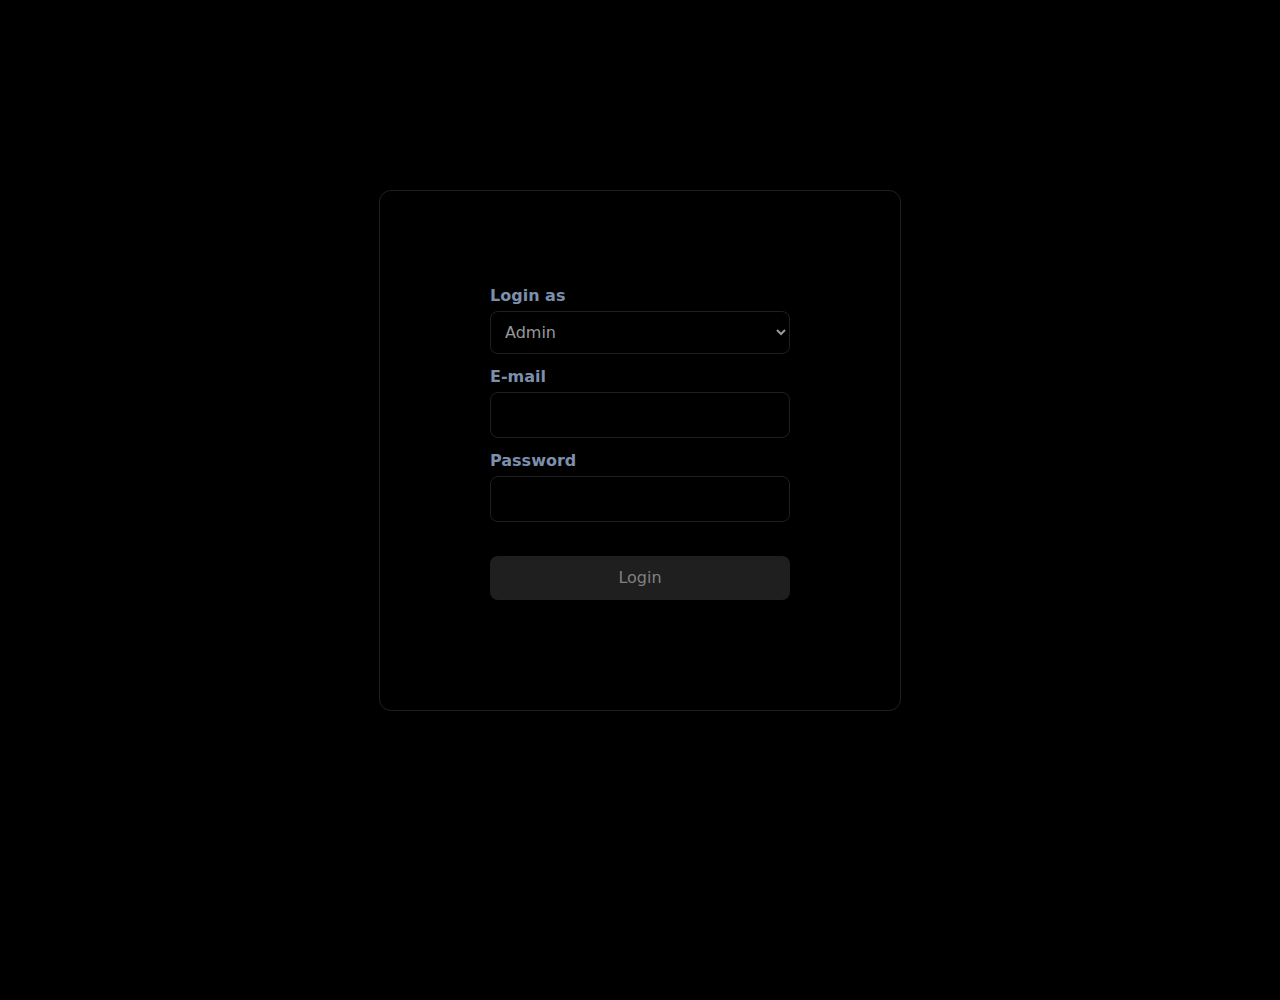
<file: index.html>
<html lang="en">

<head>
    <meta charset="UTF-8">
    <meta name="viewport" content="width=device-width, initial-scale=1.0">
    <!-- Latest compiled and minified CSS -->
    <link href="https://cdn.jsdelivr.net/npm/bootstrap@5.2.3/dist/css/bootstrap.min.css" rel="stylesheet">
    <link rel="stylesheet" href="fontawesome.min.css">
    <link rel="stylesheet" href="all.min.css">
    <link rel="stylesheet" href="style.css">
</head>

<body>

    <div class="body">
        <section>
            <div class="container">
                <div class="row vh-100 align-center justify-center">
                    <div class="box welcome">
                        <img src="img/1675657457639-removebg-preview.png" alt="" class="logo-img mb-3" width="224px">
                        <h3>Welcome to Modernize</h3>
                        <span class="d-block mb-4">Your Admin Dashboard</span>
                        <button onclick="signup()" class="logout">Sign Up</button>
                        <button onclick="login()" class="logout">Log In</button>
                    </div>
                </div>
            </div>
        </section>
    </div>
    <!-- Latest compiled JavaScript -->
    <script src="https://cdn.jsdelivr.net/npm/bootstrap@5.2.3/dist/js/bootstrap.bundle.min.js"></script>
</body>

</html>
<script src="watchman.js"></script>
<script>
    const login = () => {
        window.location.href = "login.html"
    }
    
    const signup = () => {
        window.location.href = "register.html"
    }
</script>
</file>
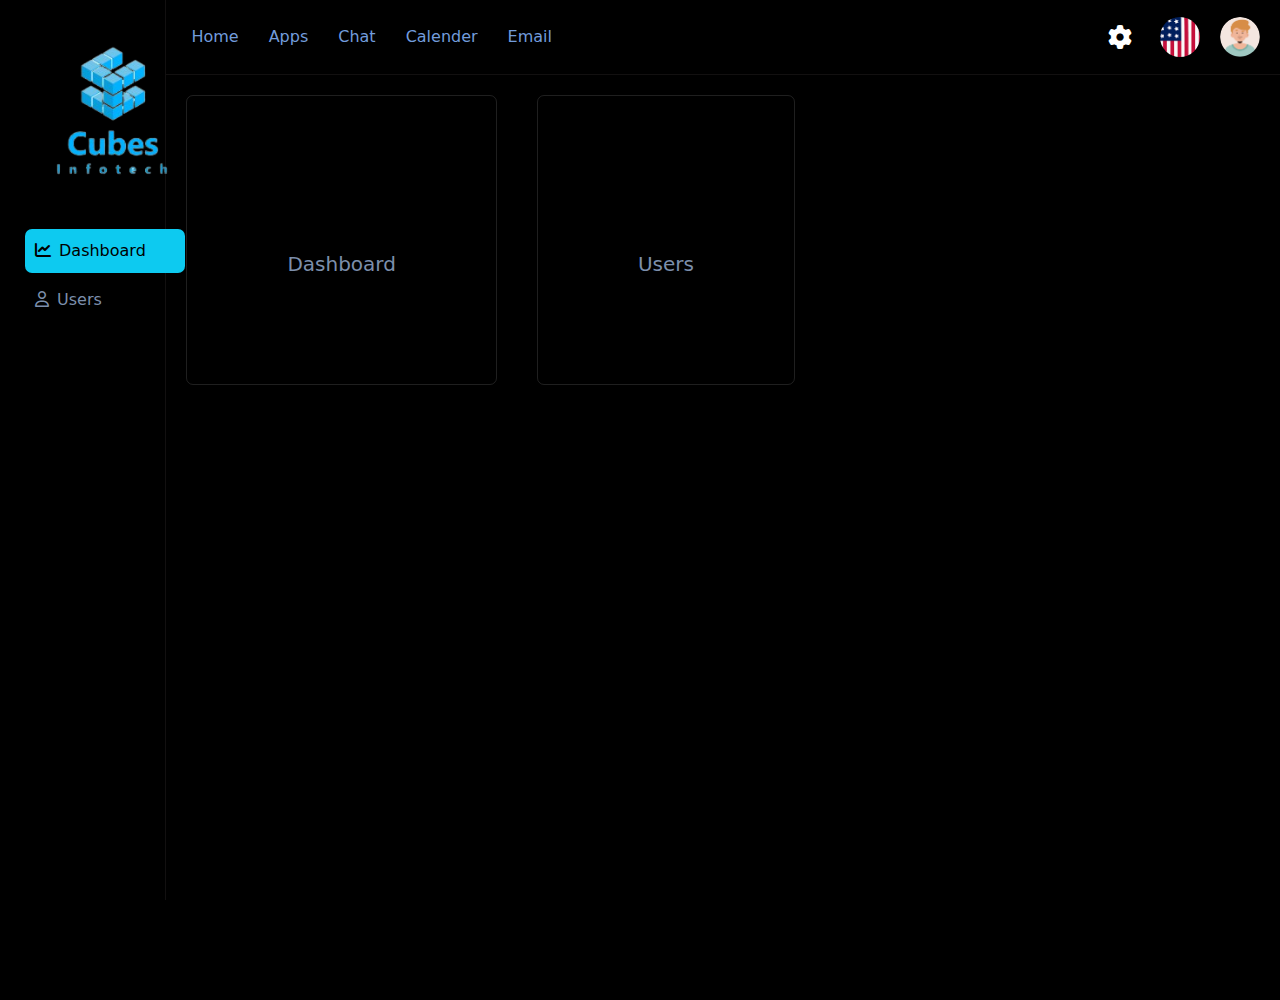
<file: dashboard.html>
<!DOCTYPE html>
<html lang="en">
<head>
    <meta charset="UTF-8">
    <meta name="viewport" content="width=device-width, initial-scale=1.0">
    <title>Modernize - Dashboard</title>
    <!-- Latest compiled and minified CSS -->
    <link href="https://cdn.jsdelivr.net/npm/bootstrap@5.2.3/dist/css/bootstrap.min.css" rel="stylesheet">
    <link rel="stylesheet" href="fontawesome.min.css">
    <link rel="stylesheet" href="all.min.css">
    <link rel="stylesheet" href="style.css">
</head>
<body>

    <div class="body">
      <div class="row">
        <div class="sidemenu">
          <img src="img/1675657457639-removebg-preview.png" alt="" class="logo-img" width="224px">
          <ul class="list">
            <li>
              <a href="dashboard.html" class="active"><i class="fa-solid fa-chart-line me-2"></i>Dashboard</a>
            </li>
            <li>
              <a href="user.html"><i class="fa-regular fa-user me-2"></i>Users</a>
            </li>
          </ul>
        </div>
        <div class="work">
          <div class="header">
            <div class="row justify-between align-center">
              <ul class="row menu">
                <li>
                  <a href="#">Home</a>
                </li>
                <li>
                  <a href="#">Apps</a>
                </li>
                <li>
                  <a href="#">Chat</a>
                </li>
                <li>
                  <a href="#">Calender</a>
                </li>
                <li>
                  <a href="#">Email</a>
                </li>
              </ul>
              <div class="row circle">
                <div class="setting"><i class="fa-sharp fa-solid fa-gear"></i></div>
                <div class="language"><img src="img/download (1).png" width="52" height="52"></div>
                <div class="login position-relative">
                  <img src="img/17893869_5927575.png" alt="" width="40" height="40">
                  <ul class="position-absolute login-menu">
                    <li>
                      <a href="#"><i class="fa-solid fa-user me-2"></i>My Profile</a>
                    </li>
                    <li>
                      <a href="#"><i class="fa-regular fa-envelope me-2"></i>My Inbox</a>
                    </li>
                    <li>
                      <a href="#"><i class="fa-solid fa-list-check me-2"></i>My Tasks</a>
                    </li>
                    <li>
                      <button onclick="logout()" class="logout">Log Out</button>
                    </li>
                  </ul>
                </div>
              </div>
            </div>
          </div>
          <div class="row">
            <div class="users"><i class="fa-solid fa-chart-line fs-1 mb-3"></i><h5>Dashboard</h5></div>
            <div class="users"><i class="fa-solid fa-user fs-1 mb-3"></i><h5>Users</h5>
            <h3 id="count" class="mx-auto"></h3></div>
          </div>
        </div>
      </div>
    </div>
<!-- Latest compiled JavaScript -->
<script src="https://cdn.jsdelivr.net/npm/bootstrap@5.2.3/dist/js/bootstrap.bundle.min.js"></script>
<!-- <script src="watchman.js"></script> -->
</body>
</html>
<script type="text/javascript">
  const logout = () => {
    window.location.href = "login.html";
    localStorage.removeItem('userlogin');
  }
        let data = [{
          userid : 1,
            name : "abc",
            email : "abc@gmail.com",
            password : "Abc@123",
            role : "Admin"
        }];
        
        const save = () => {
            let nameElement = document.getElementById('name');
            let emailElement = document.getElementById('email');
            let passwordElement = document.getElementById('password');

         

            let obj = {
                name: name,
                email: email,
                password: password,
                role: 'user'
            };

            if (data[0].role === 'admin') {
                if (localStorage.getItem('savedata') === null || localStorage.getItem('savedata') === undefined) {
                    data.push(obj);
                    localStorage.setItem('savedata', JSON.stringify(data));
                } else {
                    let val = JSON.parse(localStorage.getItem('savedata'));
                    val.push(obj);
                    localStorage.setItem('savedata', JSON.stringify(val));
                }
                alert("Thank you");
                document.getElementById('name').value = "";
                document.getElementById('email').value = "";
                document.getElementById('password').value = "";
                window.location.href = "dashboard.html"
            } else {
                alert("Only admins can log in.");
            }
        };
</script>
</file>
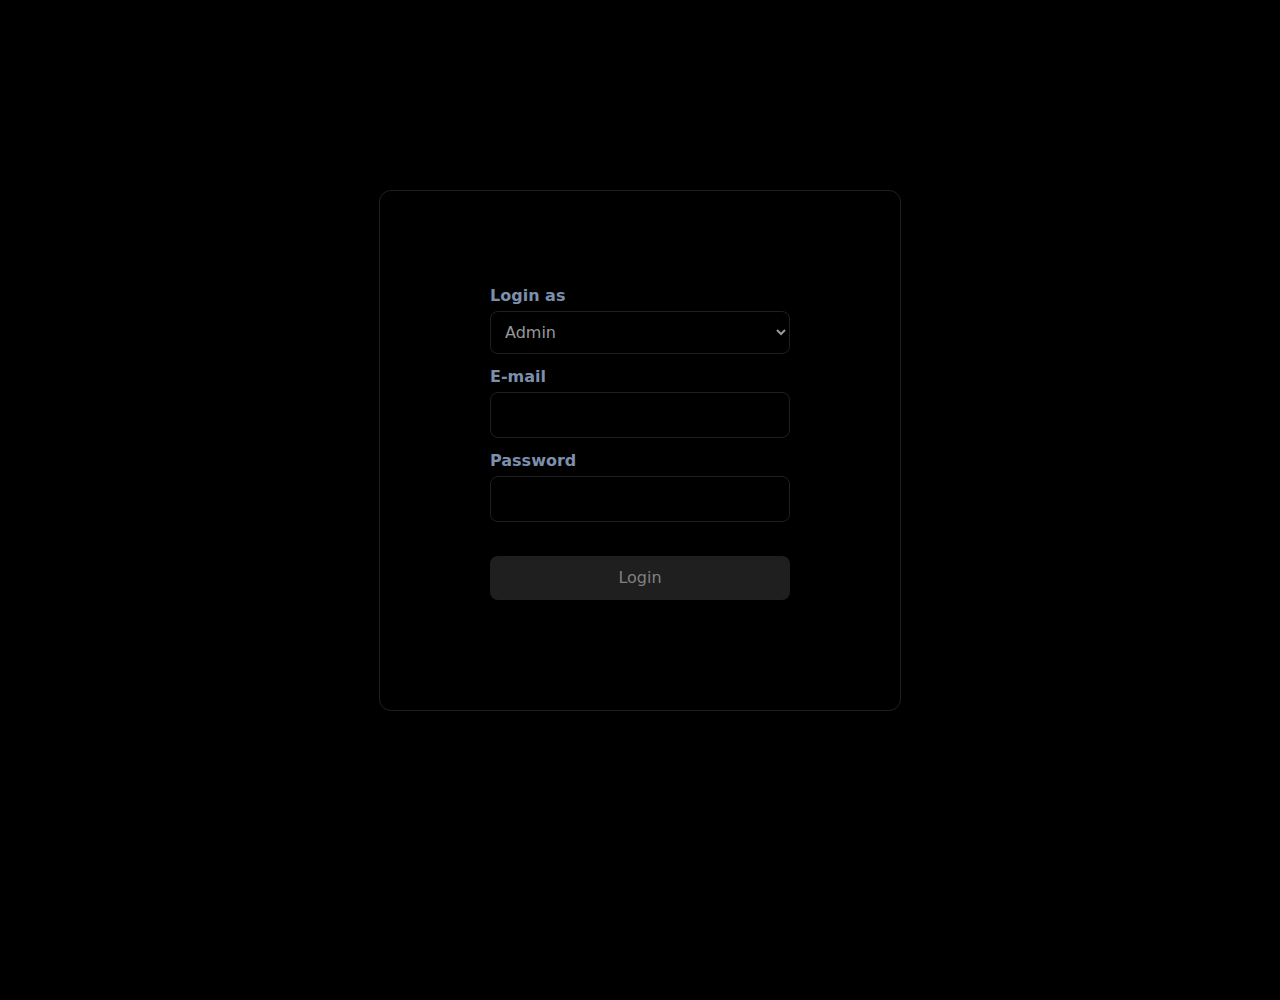
<file: login.html>
<!DOCTYPE html>
<html lang="en">

<head>
    <meta charset="UTF-8">
    <meta name="viewport" content="width=device-width, initial-scale=1.0">
    <title>Modernize - Dashboard</title>
    <!-- Latest compiled and minified CSS -->
    <link href="https://cdn.jsdelivr.net/npm/bootstrap@5.2.3/dist/css/bootstrap.min.css" rel="stylesheet">
    <link rel="stylesheet" href="fontawesome.min.css">
    <link rel="stylesheet" href="all.min.css">
    <link rel="stylesheet" href="style.css">
</head>

<body>

    <div class="body">
        <section>
            <div class="container">
                <div class="row vh-100 align-center justify-center">
                    <div class="box">
                        <table>
                            <tr>
                                <td>
                                    <label class="d-block">Login as</label>
                                    <select name="Role" id="role">
                                        <option value="Admin">Admin</option>
                                        <option value="User">User</option>
                                    </select>
                                </td>
                            </tr>
                            <tr>
                                <td>
                                    <label class="d-block mt-2">E-mail</label>
                                    <input type="text" id="email">
                                </td>
                            </tr>
                            <tr>
                                <td>
                                    <label class="d-block mt-2">Password</label>
                                    <input type="text" id="password">
                                </td>
                            </tr>

                        </table>
                        <input type="button" class="mt-4 login-btn" value="Login" onclick="login()">
                        <br>
                    </div>
                </div>
            </div>
        </section>
    </div>
    <!-- Latest compiled JavaScript -->
    <script src="https://cdn.jsdelivr.net/npm/bootstrap@5.2.3/dist/js/bootstrap.bundle.min.js"></script>
    <script type="text/JavaScript">
        let data=[
        {
            userid : 1,
            name : "abc",
            email : "abc@gmail.com",
            password : "Abc@123",
            role : "Admin"
        }
    ];
    localStorage.setItem('user' , JSON.stringify(data));
    const login = () => {
            let email = document.getElementById('email').value;
            let password = document.getElementById('password').value;
    
                let obj = {
                    name : name,
                    email : email,
                    password : password,
                    role : 'user'
                };
    
                if(user => user.role === admin && user.email === email && user.password === password){
                    alert("Admin Login Successfull !....");
                    document.getElementById('email').value = "";
                    document.getElementById('password').value = "";
                    alert("you are Login...")
                    window.location.href = "dashboard.html"
    
                }else{
                    alert("Envalid Your Email");
                }
                
        }
    </script>
    
</body>

</html>
<script src="login.js"></script>
</file>
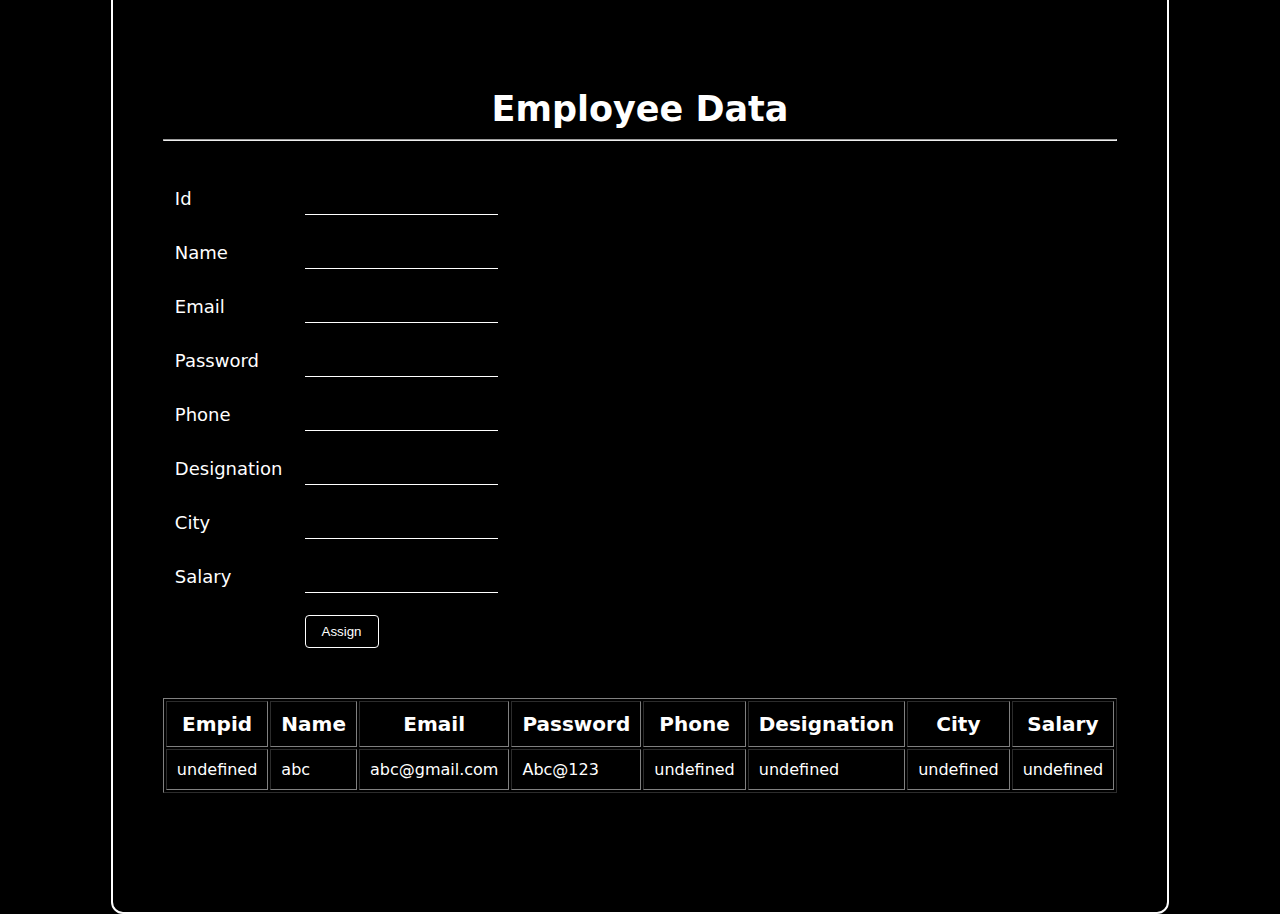
<file: user.html>
<!DOCTYPE html>
<html lang="en">

<head>
  <meta charset="UTF-8">
  <meta http-equiv="X-UA-Compatible" content="IE=edge">
  <meta name="viewport" content="width=device-width, initial-scale=1.0">
  <title>Employee-Data</title>
  <style>
    * {
      padding: 0;
      margin: 0;
      box-sizing: border-box;
    }

    body {
      font-family: system-ui, -apple-system, BlinkMacSystemFont, 'Segoe UI', Roboto, Oxygen, Ubuntu, Cantarell, 'Open Sans', 'Helvetica Neue', sans-serif;
      background-color: black;
      background-size: cover;
      background-position-y: -50%;
    }

    .row {
      display: flex;
      justify-content: center;
      align-items: center;
      height: 100vh;
    }

    .box {
      color: white;
      padding: 100px 50px;
      border: 2px solid #fff;
      border-radius: 12px;
    }

    th,
    td {
      padding: 10px;
    }

    input[type=button] {
      padding: 8px 16px;
      background: transparent;
      color: white;
      font-weight: 500;
      border: 1px solid white;
      border-radius: 4px;
    }

    button {
      padding: 4px 8px;
      color: rgb(0, 0, 0);
      border: 1px solid white;
      border-radius: 4px;
    }

    input[type=text] {
      padding: 8px;
      background-color: transparent;
      border: none;
      border-bottom: 1px solid white;
      color: white;
    }

    h1 {
      text-align: center;
      font-size: 35px;
      font-family: system-ui, -apple-system, BlinkMacSystemFont, 'Segoe UI', Roboto, Oxygen, Ubuntu, Cantarell, 'Open Sans', 'Helvetica Neue', sans-serif;
    }

    .line {
      margin: 10px 0 30px;
    }

    .text {
      font-size: 18px;
    }

    .heading {
      font-size: 20px;
    }
  </style>
</head>

<body>
  <section>
    <div class="container">
      <div class="row">
        <div class="box">
          <h1>Employee Data</h1>
          <hr class="line">
          <table>
            <input type="hidden" id="editid" />
            <tr>
              <td class="text">Id</td>
              <td><input type="text" id="empid" /></td>
            </tr>
            <tr>
              <td class="text">Name</td>
              <td><input type="text" id="name" /></td>
            </tr>
            <tr>
              <td class="text">Email</td>
              <td><input type="text" id="email" /></td>
            </tr>
            <tr>
              <td class="text">Password</td>
              <td><input type="text" id="password" /></td>
            </tr>
            <tr>
              <td class="text">Phone</td>
              <td><input type="text" id="phone" /></td>
            </tr>
            <tr>
              <td class="text">Designation</td>
              <td><input type="text" id="designation" /></td>
            </tr>
            <tr>
              <td class="text">City</td>
              <td><input type="text" id="city" /></td>
            </tr>
            <tr>
              <td class="text">Salary</td>
              <td><input type="text" id="salary" /></td>
            </tr>
            <tr>
              <td></td>
              <td>
                <input type="button" onclick="save()" id="addbtn" value="Assign" />
              </td>
            </tr>
          </table><br /><br />

          <table border="1">
            <thead>
              <tr>
                <th class="heading">Empid</th>
                <th class="heading">Name</th>
                <th class="heading">Email</th>
                <th class="heading">Password</th>
                <th class="heading">Phone</th>
                <th class="heading">Designation</th>
                <th class="heading">City</th>
                <th class="heading">Salary</th>
              </tr>
            </thead>
            <tbody id="record"></tbody>
          </table>
          <br>
        </div>
      </div>
    </div>
  </section>
  <script type="text/javascript">
    let data = [];

    const viewdata = () => {
      document.getElementById('addbtn').style.display = "block";

      let val = JSON.parse(localStorage.getItem('user'));
      let record = (val == null) ? [] : val;
      let tbl = "";
      record.map((v) => {
        const { userid, empid, name, email, password, phone, Designation, city, salary } = v;
        tbl += `
                    <tr>        
                        <td>${empid}</td>        
                        <td>${name}</td>        
                        <td>${email}</td>        
                        <td>${password}</td> 
                        <td>${phone}</td>        
                        <td>${Designation}</td>
                        <td>${city}</td>      
                        <td>${salary}</td>  
                      
                    </tr>
                `
      });
      document.getElementById('record').innerHTML = tbl;
    }
    viewdata();

    const save = () => {
      let userid = document.getElementById('editid').value;
      let empid = document.getElementById('empid').value;
      let name = document.getElementById('name').value;
      let email = document.getElementById('email').value;
      let password = document.getElementById('password').value;
      let phone = document.getElementById('phone').value;
      let designation = document.getElementById('designation').value;
      let city = document.getElementById('city').value;
      let salary = document.getElementById('salary').value;

      let obj = {
        userid: Math.floor(Math.random() * 10000),
        empid :empid,
        name :name,
        email :email,
        password :password,
        phone :phone,
        designation :designation,
        city :city,
        salary :salary
      }

      if (userid) {
        let val = JSON.parse(localStorage.getItem('user'));
        for (let i in val) {
          if (val[i].userid == userid) {
            val[i].empid = empid;
            val[i].name = name;
            val[i].email = email;
            val[i].password = password;
            val[i].phone = phone;
            val[i].designation = designation;
            val[i].city = city;
            val[i].salary = salary;
          }
        }

        localStorage.setItem('user', JSON.stringify(val));
        // document.getElementById('editid').value = "";
        viewdata();
      } else {

        if (localStorage.getItem('user') === null || localStorage.getItem('user') === undefined) {
          data.push(obj);
          localStorage.setItem('user', JSON.stringify(data));
        } else {
          let val = JSON.parse(localStorage.getItem('user'));
          val.push(obj);
          localStorage.setItem('user', JSON.stringify(val));
        }
        viewdata();
      }

      document.getElementById('empid').value = "";
      document.getElementById('name').value = "";
      document.getElementById('email').value = "";
      document.getElementById('password').value = "";
      document.getElementById('phone').value = "";
      document.getElementById('designation').value = "";
      document.getElementById('city').value = "";
      document.getElementById('salary').value = "";
    }

    const del = (id) => {
      let alldata = JSON.parse(localStorage.getItem('user'));
      let ans = alldata.filter((val) => {
        return val.userid != id;
      })
      localStorage.setItem('user', JSON.stringify(ans));
      viewdata();
    }

    const edit = (id) => {
      document.getElementById('editbtn').style.display = "block";
      document.getElementById('addbtn').style.display = "none";
      let alldata = JSON.parse(localStorage.getItem('user'));

      let ans = alldata.filter((val) => {
        return val.userid == id;
      })

      document.getElementById('empid').value = ans[0].id;
      document.getElementById('name').value = ans[0].name;
      document.getElementById('email').value = ans[0].email;
      document.getElementById('password').value = ans[0].password;
      document.getElementById('phone').value = ans[0].phone;
      document.getElementById('designation').value = ans[0].designation;
      document.getElementById('city').value = ans[0].city;
      document.getElementById('salary').value = ans[0].salary;
      // document.getElementById('editid').value = ans[0].userid;
    }

  </script>
</body>

</html>
</file>
<file: style.css>
*{
    margin: 0;
    padding: 0;
    box-sizing: border-box;
}
body{
    color: rgb(124, 143, 172);

}
ul,ol{
    list-style: none;
    padding: 0;
}
a{
    text-decoration: none;
    color: rgb(124, 143, 172);
}
.container{
    max-width: 1140px;
    margin: 0 auto;
}
.row{
    display: flex;
    flex-wrap: wrap;
    padding: 0;
    margin: 0;
}
.vh-100{
    height: 100vh;
}
.justify-between{
    justify-content: space-between;
}
.justify-center{
    justify-content: center;
}
.align-center{
    align-items: center;
}
.row>*{
    padding: 0;
    margin: 0;
    width: auto;
}
.body{
    background-color: rgb(0, 0, 0);
    height: 1000px;
}
.sidemenu{
    width: 13%;
    height: 100vh;
    border-right: 1px solid rgba(150, 131, 131, 0.12);
}
.work{
    width: 87%;
    float: right; 
}
.header{
    height: 75px;
    padding: 10px;
    border-bottom: 1px solid rgba(150, 131, 131, 0.12);
}
.language, .login, .setting{
    width: 40px;
    height: 40px;
    background-color: #000000;
    border-radius: 50%;
    color: white;
    font-size: 24px;
    margin: 0px 10px;
    display: flex;
    align-items: center;
    justify-content: center;
}
.language{
    overflow: hidden;
}
.login img,.language img{
    border-radius: 100%;
}
li > a{
    color: rgb(114, 156, 220);
    font-size: 16px;
}
.users{
    background-color: transparent;
    padding: 100px;
    border-radius: 7px;
    margin: 20px;
    border: 1px solid rgba(255, 255, 255, 0.12);
    text-align: center;
}
.users i{
    color: rgb(0, 0, 0);
}
.login-menu{
    right: 0%;
    top: 100%;
    background: rgb(13, 202, 240);
    box-shadow: rgba(0, 0, 0, 0.2) 0px 5px 5px -3px, rgba(0, 0, 0, 0.14) 0px 8px 10px 1px, rgba(0, 0, 0, 0.12) 0px 3px 14px 2px;
    padding: 20px;
    width: 200px;
    border-radius: 8px;
    display: none;
    transition: all 1.5s;
}
.login-menu li{
    padding: 10px 0;
}
.login-menu li a{
    color: rgb(0, 0, 0);
}
.logout{
    width: 100px;
    background-color: salmon;
    border-radius: 8px;
    font-size: 16px;
    padding: 8px;
    background-color:transparent;
    color: #5d87ff;
    border: 1px solid #5d87ff;
}
.login:hover .login-menu{
    display: block;   
}
.logo-img{
    padding: 25px;
    margin: 0 auto;
    display: block;
}
.menu li{
    padding: 15px;
}
.list li{
    padding: 5px 25px 0px;
}
.list li a{
    padding: 10px;
    display: inline-block;
    width: 160px;
    border-radius: 7px;
    color: rgb(124, 143, 172);
}
.list li .active{
    background: rgb(13, 202, 240);
    color: rgb(0, 0, 0);
}



/* login */
.box{
    margin: 0 auto;
    border-radius: 12px;
    border: 1px solid rgba(255, 255, 255, 0.12);
    padding: 100px;
}
input, select, option{
    margin: 10px;
    padding: 10px;
    border-radius: 8px;
    border: 1px solid rgba(255, 255, 255, 0.12);
    width: 300px;
    background-color: transparent;
    color: rgba(255, 255, 255, 0.6);
} 
option{
    background-color: rgb(42, 52, 71);
    box-shadow: rgba(0, 0, 0, 0.2) 0px 5px 5px -3px, rgba(0, 0, 0, 0.14) 0px 8px 10px 1px, rgba(0, 0, 0, 0.12) 0px 3px 14px 2px;
}
label{
    color: rgb(124, 143, 172);
    font-size: 16px;
    font-weight: 600;
    line-height: 10px;
    padding-left: 10px;
}
.forgot{
    color: rgb(93, 135, 255);
    font-weight: 600;
    font-size: 14px;
}
.login-btn{
    background-color:  rgba(255, 255, 255, 0.12);
    color: rgb(129, 129, 129);
    border: none;
}
.box h3{
    font-size: 24px;
    color: rgb(0, 0, 0);
    padding-left: 10px;
    margin: 0 auto;
}
.box span{
    margin: 0 auto;
    padding-left: 10px;
}

.welcome{
    text-align: center;
}
.user-tbl table{
    border: 1px solid rgb(0, 0, 0);
    width: 100%;
}
.user-tbl tr{
    border: 1px solid rgb(0, 0, 0);
}
.user-tbl td,.user-tbl th{
    padding: 20px;
}
.user-tbl th{
    color: rgb(0, 0, 0);
}
</file>
